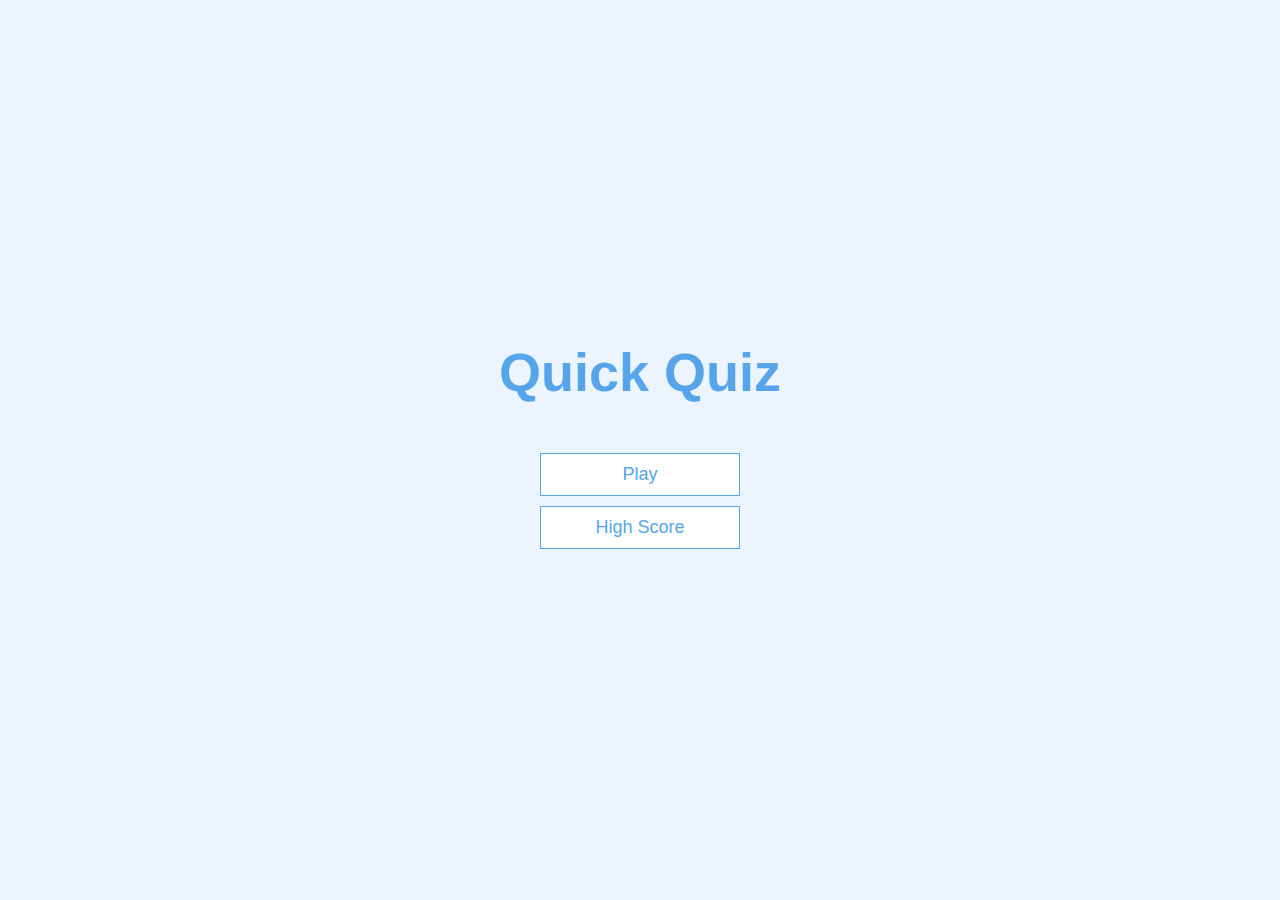
<file: index.html>
<!DOCTYPE html>
<html lang="pt-br">

<head>
    <meta charset="UTF-8">
    <meta http-equiv="X-UA-Compatible" content="IE=edge">
    <meta name="viewport" content="width=device-width, initial-scale=1.0">
    <link rel="stylesheet" href="app.css">
    <title>Quick Quiz</title>
</head>

<body>
    <div class="container">
        <div id="home" class="flex-center flex-column">
            <h1>Quick Quiz</h1>
            <a class="btn" href="/game.html">Play</a>
            <a class="btn" href="/highscores.html">High Score</a>
        </div>
    </div>
</body>

</html>
</file>
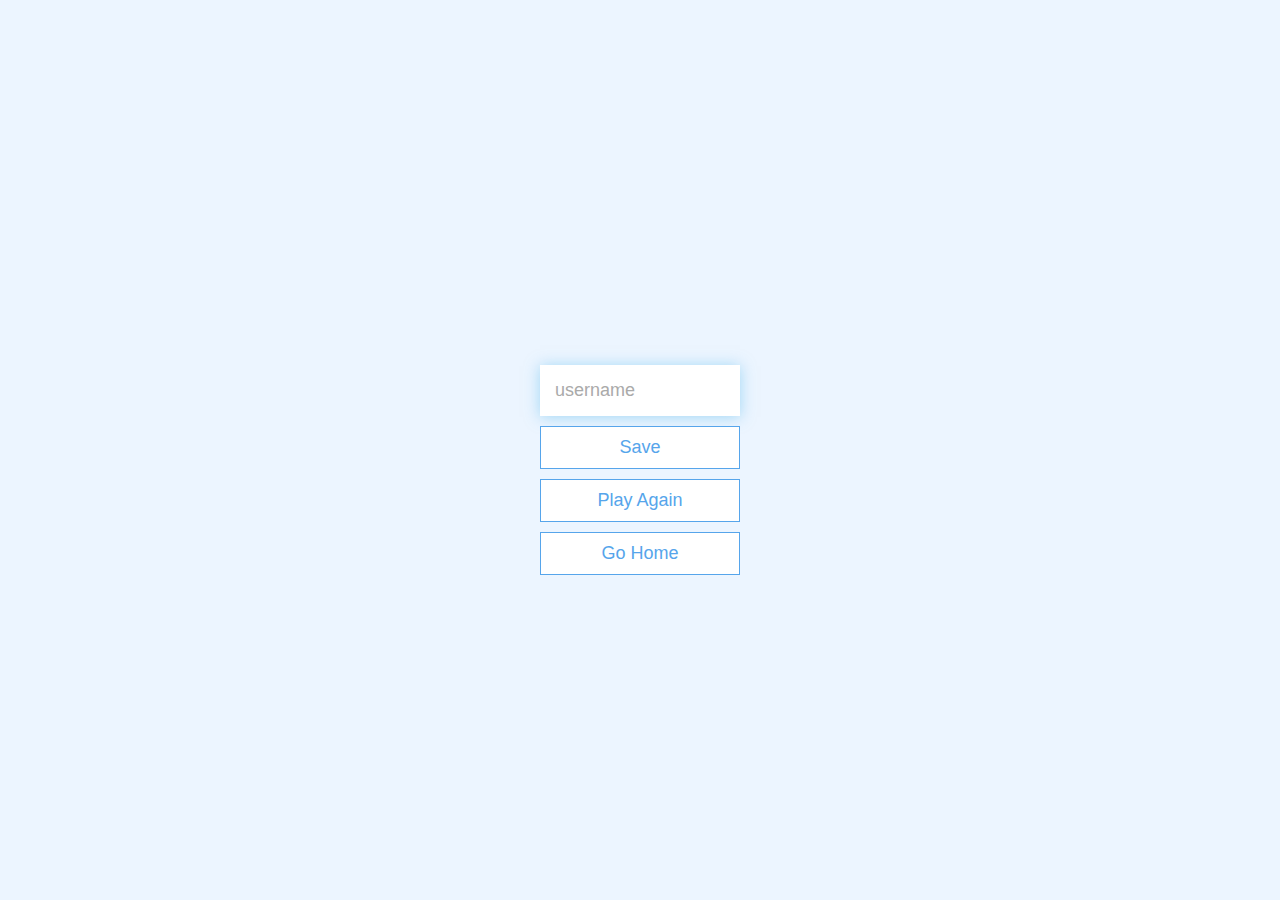
<file: end.html>
<!DOCTYPE html>
<html lang="en">

<head>
    <meta charset="UTF-8" />
    <meta name="viewport" content="width=device-width, initial-scale=1.0" />
    <meta http-equiv="X-UA-Compatible" content="ie=edge" />
    <title>Congrats!</title>
    <link rel="stylesheet" href="app.css" />
</head>

<body>
    <div class="container">
        <div id="end" class="flex-center flex-column">
            <h1 id="finalScore"></h1>
            <form>
                <input type="text" name="username" id="username" placeholder="username" />
                <button type="submit" class="btn" id="saveScoreBtn" onclick="saveHighScore(event)" disabled>
                    Save
                </button>
            </form>
            <a class="btn" href="/game.html">Play Again</a>
            <a class="btn" href="/">Go Home</a>
        </div>
    </div>
    <script src="end.js"></script>
</body>

</html>
</file>
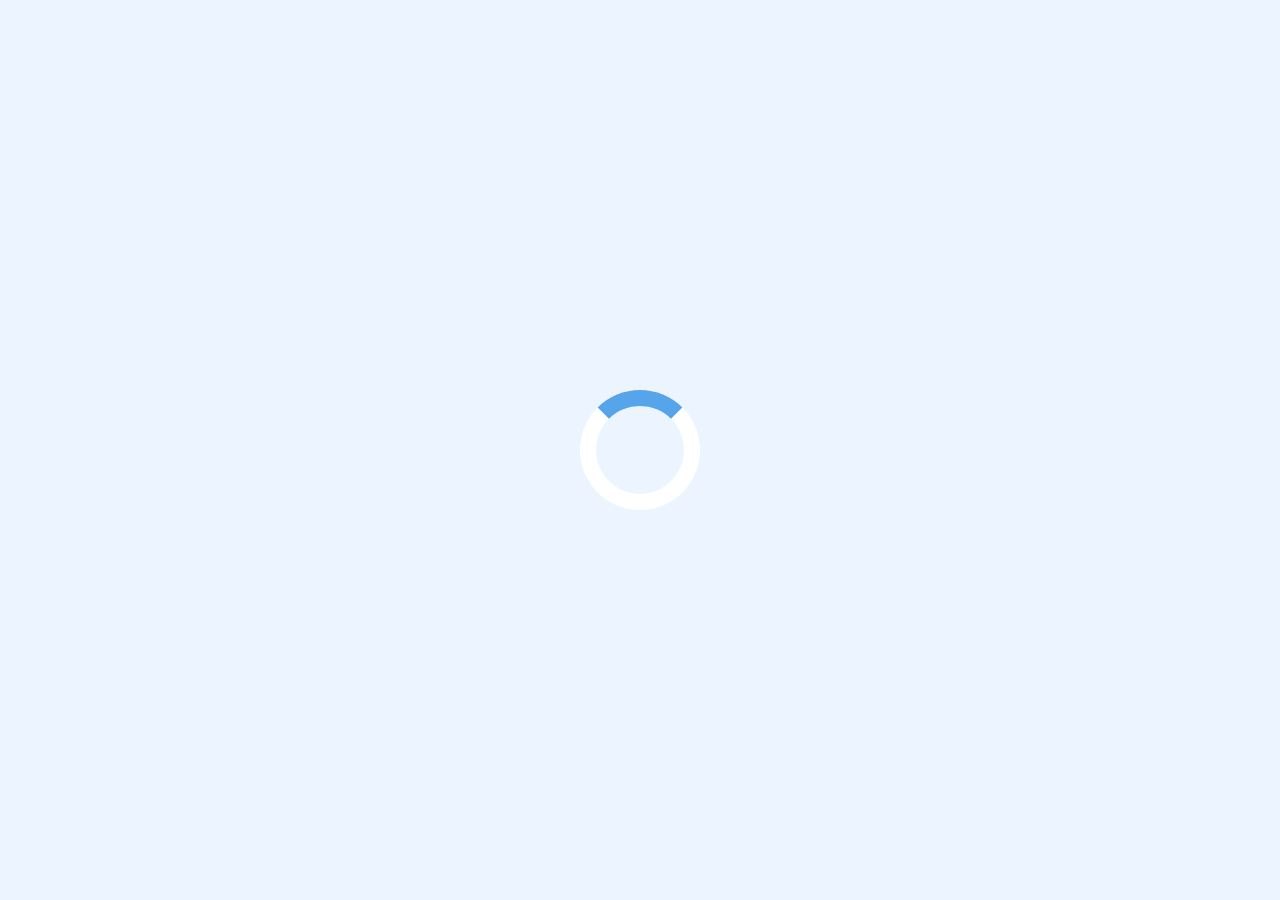
<file: game.html>
<!DOCTYPE html>
<html lang="en">

<head>
    <meta charset="UTF-8" />
    <meta name="viewport" content="width=device-width, initial-scale=1.0" />
    <meta http-equiv="X-UA-Compatible" content="ie=edge" />
    <title>Quick Quiz - Play</title>
    <link rel="stylesheet" href="app.css" />
    <link rel="stylesheet" href="game.css" />
</head>

<body>
    <div class="container">
        <div id="loader"></div>
        <div id="game" class="justify-center flex-column hidden">
            <div id="hud">
                <div id="hud-item">
                    <p id="progressText" class="hud-prefix">
                        Question
                    </p>
                    <div id="progressBar">
                        <div id="progressBarFull"></div>
                    </div>
                </div>
                <div id="hud-item">
                    <p class="hud-prefix">
                        Score
                    </p>
                    <h1 class="hud-main-text" id="score">
                        0
                    </h1>
                </div>
            </div>
            <h2 id="question"></h2>
            <div class="choice-container">
                <p class="choice-prefix">A</p>
                <p class="choice-text" data-number="1"></p>
            </div>
            <div class="choice-container">
                <p class="choice-prefix">B</p>
                <p class="choice-text" data-number="2"></p>
            </div>
            <div class="choice-container">
                <p class="choice-prefix">C</p>
                <p class="choice-text" data-number="3"></p>
            </div>
            <div class="choice-container">
                <p class="choice-prefix">D</p>
                <p class="choice-text" data-number="4"></p>
            </div>
        </div>
    </div>
    <script src="game.js"></script>
</body>

</html>
</file>
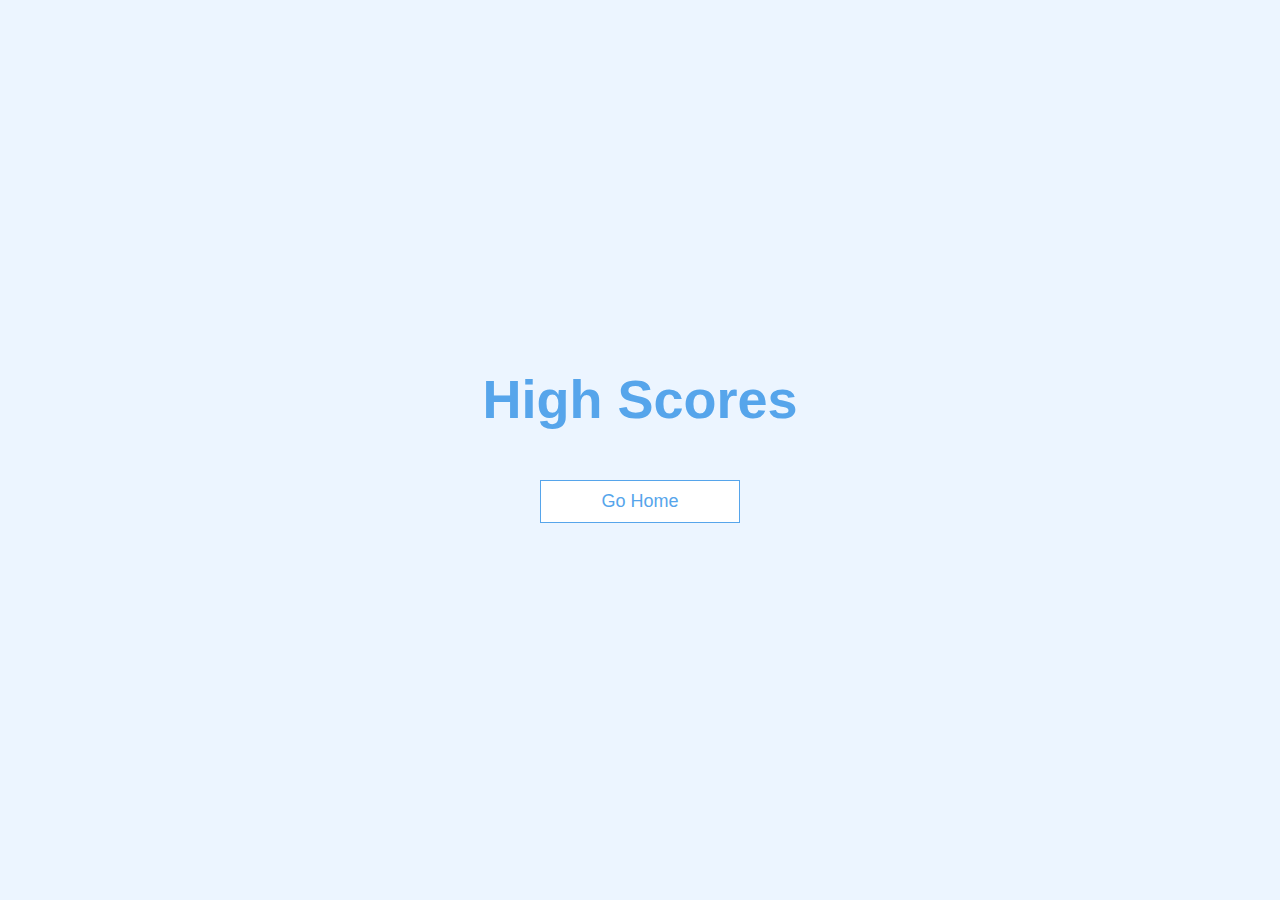
<file: highscores.html>
<!DOCTYPE html>
<html lang="en">

<head>
    <meta charset="UTF-8">
    <meta http-equiv="X-UA-Compatible" content="IE=edge">
    <meta name="viewport" content="width=device-width, initial-scale=1.0">
    <link rel="stylesheet" href="app.css">
    <link rel="stylesheet" href="highscores.css">
    <title>Hight Scores</title>
</head>

<body>
    <div class="container">
        <div id="highscores" class="flex-center flex-column">
            <h1 id="finalScore">High Scores</h1>
            <ul id="highScoreList"></ul>
            <a class="btn" href="/">Go Home</a>
        </div>
    </div>
    <script src="highscores.js"></script>
</body>

</html>
</file>
<file: app.css>
:root {
    background-color: #ecf5ff;
    font-size: 62.5%;
}

* {
    box-sizing: border-box;
    font-family: Arial, Helvetica, sans-serif;
    margin: 0;
    padding: 0;
    color: #333;
}

h1,
h2,
h3,
h4 {
    margin-bottom: 1rem;
}

h1 {
    font-size: 5.4rem;
    color: #56a5eb;
    margin-bottom: 5rem;
}

h1>span {
    font-size: 2.4rem;
    font-weight: 500;
}

h2 {
    font-size: 4.2rem;
    margin-bottom: 4rem;
    font-weight: 700;
}

h3 {
    font-size: 2.8rem;
    font-weight: 500;
}

/* UTILITIES */

.container {
    width: 100vw;
    height: 100vh;
    display: flex;
    justify-content: center;
    align-items: center;
    max-width: 80rem;
    margin: 0 auto;
    padding: 2rem;
}

.container>* {
    width: 100%;
}

.flex-column {
    display: flex;
    flex-direction: column;
}

.flex-center {
    justify-content: center;
    align-items: center;
}

.justify-center {
    justify-content: center;
}

.text-center {
    text-align: center;
}

.hidden {
    display: none;
}

/* BUTTONS */
.btn {
    font-size: 1.8rem;
    padding: 1rem 0;
    width: 20rem;
    text-align: center;
    border: 0.1rem solid #56a5eb;
    margin-bottom: 1rem;
    text-decoration: none;
    color: #56a5eb;
    background-color: white;
}

.btn:hover {
    cursor: pointer;
    box-shadow: 0 0.4rem 1.4rem 0 rgba(86, 185, 235, 0.5);
    transform: translateY(-0.1rem);
    transition: transform 150ms;
}

.btn[disabled]:hover {
    cursor: not-allowed;
    box-shadow: none;
    transform: none;
}

/* FORMS */
form {
    width: 100%;
    display: flex;
    flex-direction: column;
    align-items: center;
}

input {
    margin-bottom: 1rem;
    width: 20rem;
    padding: 1.5rem;
    font-size: 1.8rem;
    border: none;
    box-shadow: 0 0.1rem 1.4rem 0 rgba(86, 185, 235, 0.5);
}

input::placeholder {
    color: #aaa;
}
</file>
<file: game.css>
.choice-container {
    display: flex;
    margin-bottom: 0.5rem;
    width: 100%;
    font-size: 1.8rem;
    border: 0.1rem solid rgb(86, 165, 235, 0.25);
    background-color: white;
}

.choice-container:hover {
    cursor: pointer;
    box-shadow: 0 0.4rem 1.4rem 0 rgba(86, 185, 235, 0.5);
    transform: translateY(-0.1rem);
    transition: transform 150ms;
}

.choice-prefix {
    padding: 1.5rem 2.5rem;
    background-color: #56a5eb;
    color: white;
}

.choice-text {
    padding: 1.5rem;
    width: 100%;
}

.correct {
    background-color: #28a745;
}

.incorrect {
    background-color: #dc3545;
}

/* HUD */

#hud {
    display: flex;
    justify-content: space-between;
}

.hud-prefix {
    text-align: center;
    font-size: 2rem;
}

.hud-main-text {
    text-align: center;
}

#progressBar {
    width: 20rem;
    height: 4rem;
    border: 0.3rem solid #56a5eb;
    margin-top: 1.5rem;
}

#progressBarFull {
    height: 3.4rem;
    background-color: #56a5eb;
    width: 0%;
}

#loader {
    border: 1.6rem solid white;
    border-radius: 50%;
    border-top: 1.6rem solid #56a5eb;
    width: 12rem;
    height: 12rem;
    animation: spin 2s linear infinite;
}

@keyframes spin {
    0% {
        transform: rotate(0deg);
    }

    100% {
        transform: rotate(360deg);
    }
}
</file>
<file: highscores.css>
#highScoresList {
    list-style: none;
    padding-left: 0;
    margin-bottom: 4rem;
}

.high-score {
    font-size: 2.8rem;
    margin-bottom: 0.5rem;
}

.high-score:hover {
    transform: scale(1.025);
}
</file>
